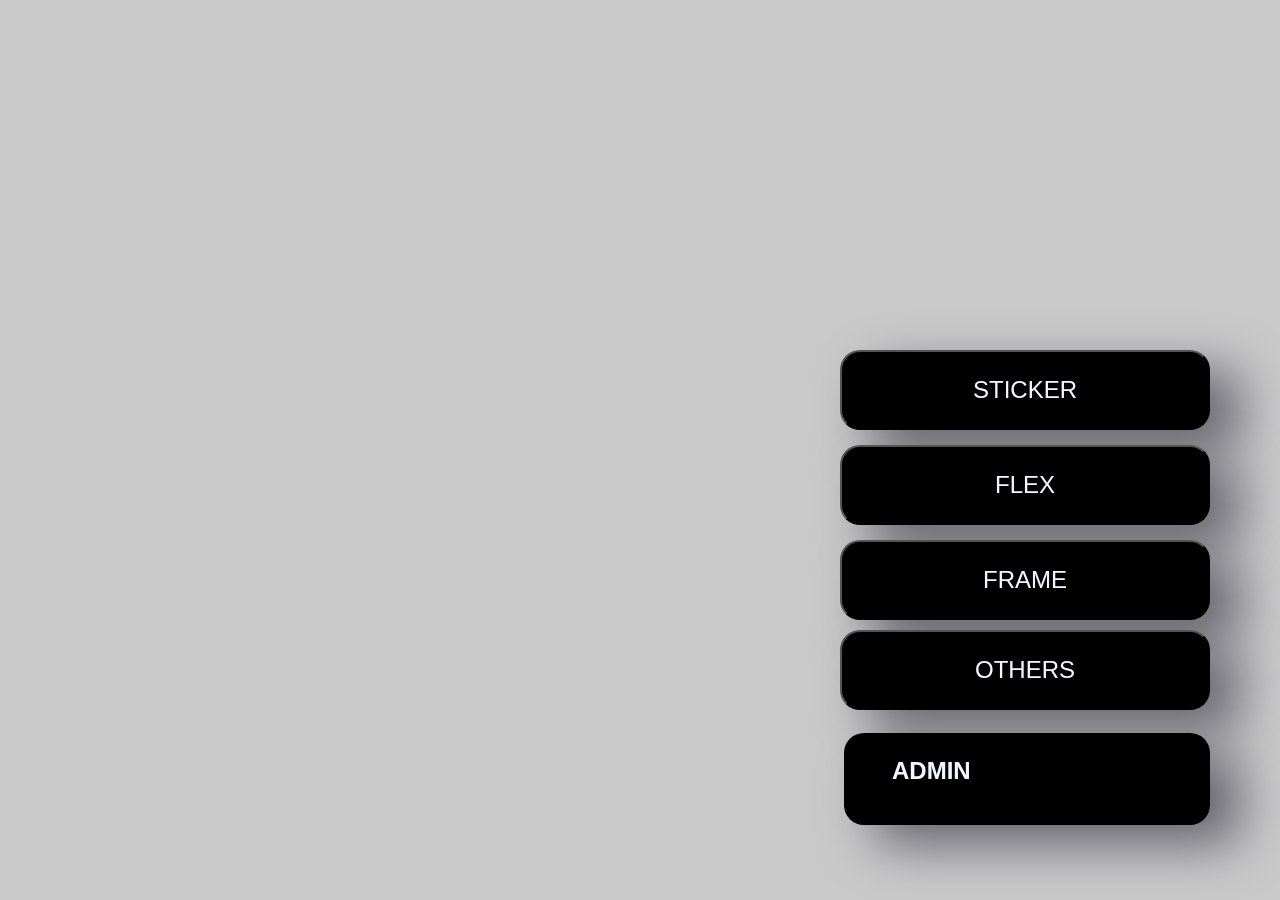
<file: index.html>
<!DOCTYPE html>
     <html>
        <haed>
            <link rel="stylesheet" href="style.css">
            <title>home</title>
        
        </haed>
        <body style="background-color: rgb(201, 201, 202);">
            
           <h2>
           <button class="button1" onclick="window.location.href='sticker.html';" value="click">STICKER</button>
           <button class="button2" onclick="window.location.href='flex.html';" value="click">FLEX</button>
           <button class="button3" onclick="window.location.href='frame.html';" value="click">FRAME</button>
           <button class="button4" onclick="window.location.href='others.html';" value="click">OTHERS</button>
           <buttom class="button8" onclick="window.location.href='admin.php';" value="click">ADMIN</buttom>
         </h2>
           
             
        </body>
    </html>
</file>
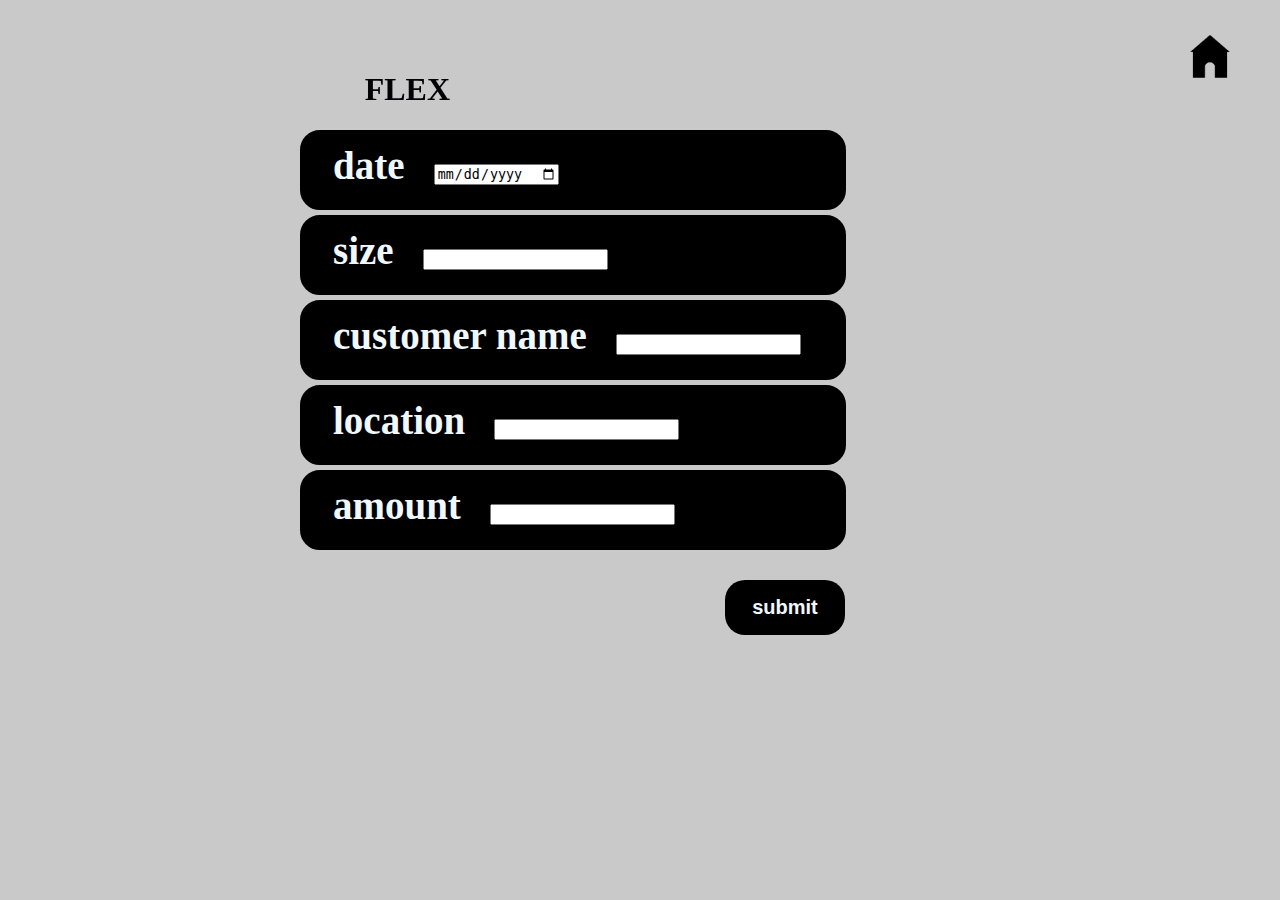
<file: flex.html>
<!DOCTYPE html>
<html>
    <head>
        <link rel="stylesheet" href="style.css">
        <title>flex</title>
        <style>
            input[type=submit]{
                background-color: rgb(0, 0, 0);
                color: aliceblue;
                border-radius: 20px;
                margin: 10px 15px;
                padding:7px 17px ;
                font-size: 20px;
                position: absolute;
                left:500px;
                top:500px;
                cursor: pointer;
                border: none;
}
        </style>  
    </head>
    <body style="background-color:rgb(201, 201, 202);">
        <img id="home" onclick="window.location.href='index.html';" class="home" value="click" src="images/home.png">
    <h1 style="top:50px;right:830px;color:rgb(2, 2, 5);">FLEX</h1>
    <h1 style="top:126px;left:290px;color: aliceblue;line-height: 1.7;">

        <!--form start-->
        <form name="b1" action="flex.php" method="post">
            
            <div class="first"> <tr>
            <td>date</td>
            <td>&nbsp;&nbsp;<input type="date" name="date" required=""></td>
        </tr><br>
    </div>
<div class="second ">
        <tr>
            <td>size</td>
            <td>&nbsp;&nbsp;<input type="text" name="size" required=""></td>
        </tr><br>
</div>
<div class="third">

        <tr>
            <td>customer name</td>
            <td>&nbsp;&nbsp;<input type="text" name="cusname" required=""></td>
        </tr><br>
</div>
<div class="fourth">
        <tr>
            <td>location</td>
            <td>&nbsp;&nbsp;<input type="text" name="location" required=""></td>
        </tr><br>
</div>
<div class="fifth">

        <tr>
            <td>amount</td>
            <td>&nbsp;&nbsp;<input type="number" name="amount" required=""></td>
        </tr><br>
        </div>
    </h1><input type="submit" style="top:570px;left:710px;width:120px;height:55px; font-weight: 800;" name="submit" value="submit">
    </form>
    </body>

</html>
</file>
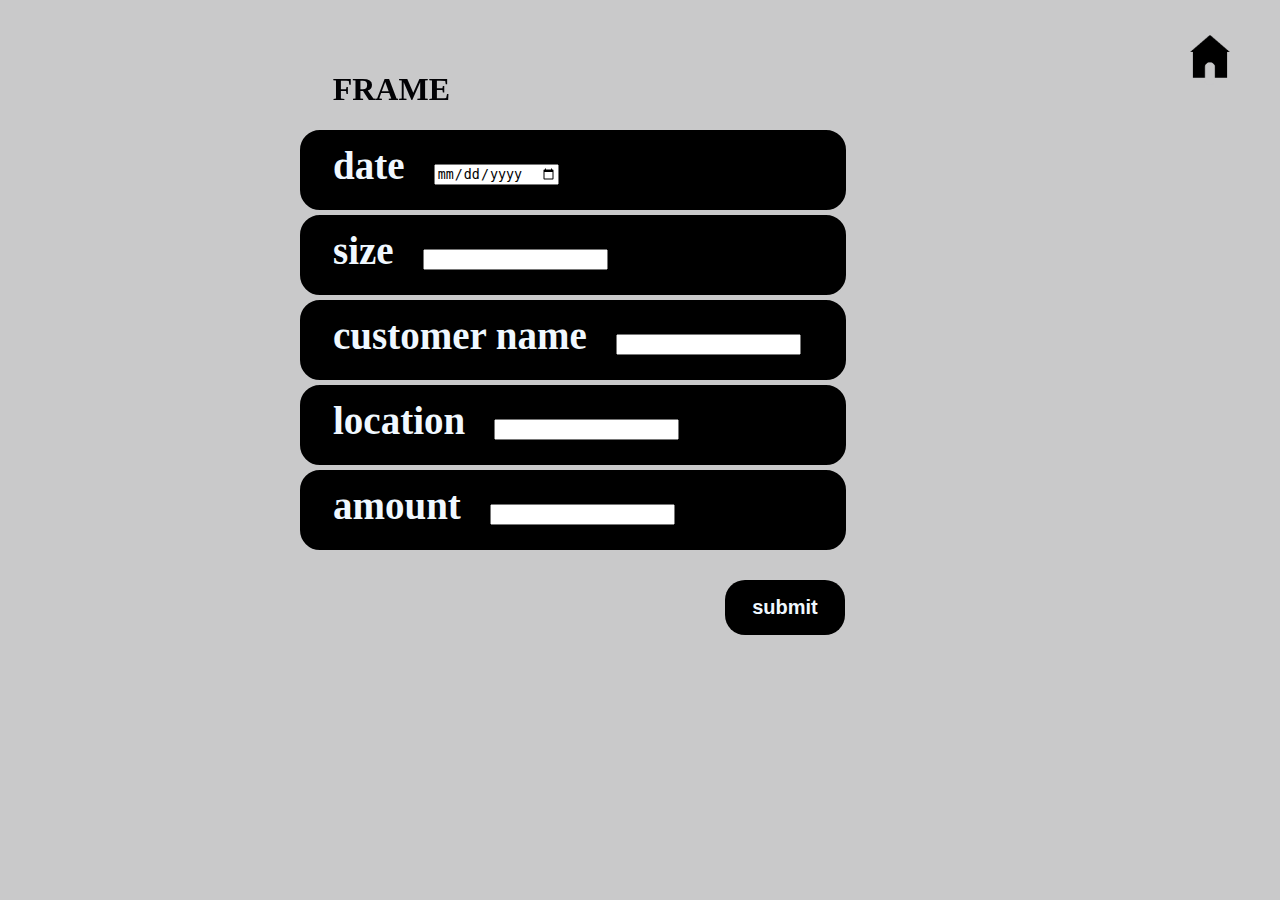
<file: frame.html>
<!DOCTYPE html>
<html>
    <head><link rel="stylesheet" href="style.css">
        <title>frame</title>
        <style>
            input[type=submit]{
                background-color: rgb(0, 0, 0);
  color: aliceblue;
  border-radius: 20px;
  margin: 10px 15px;
  padding:7px 17px ;
  font-size: 20px;
  position: absolute;
  left:500px;
  top:500px;
  cursor: pointer;
  border: none;
}
        </style>  
    </head>
    <body style="background-color:rgb(201, 201, 202);">
        <img id="home" onclick="window.location.href='index.html';" class="home" value="click" src="images/home.png">
    <h1 style="top:50px;right:830px;color:rgb(2, 2, 5);">FRAME</h1>

    <!--form start-->
    <form  action="frame.php" method="post">
    <h1 style="top:140px;left:290px;color: aliceblue;line-height: 1.7;">
        
        <div class="first"><tr>
            <td>date</td>
            <td>&nbsp;&nbsp;<input type="date" name="date"  required=""></td>
        </tr><br>
</div>
<div class="second">
        <tr>
            <td>size</td>
            <td>&nbsp;&nbsp;<input type="text" name="size"  required=""></td>
        </tr><br>
</div>
<div class="third">
        <tr>
            <td>customer name</td>
            <td>&nbsp;&nbsp;<input type="text" name="cus_name"  required=""></td>
        </tr><br>
        </div>
        <div class="fourth">
        <tr>
            <td>location</td>
            <td>&nbsp;&nbsp;<input type="text" name="location"  required=""></td>
        </tr><br>
</div>
<div class="fifth">
        <tr>
            <td>amount</td>
            <td>&nbsp;&nbsp;<input type="number" name="amount"  required=""></td>
        </tr><br>
    </div>

    </h1><input type="submit" style="top:570px;left:710px;width:120px;height:55px; font-weight: 800;" name="submit" value="submit">
    </form>
    </body>
</html>
</file>
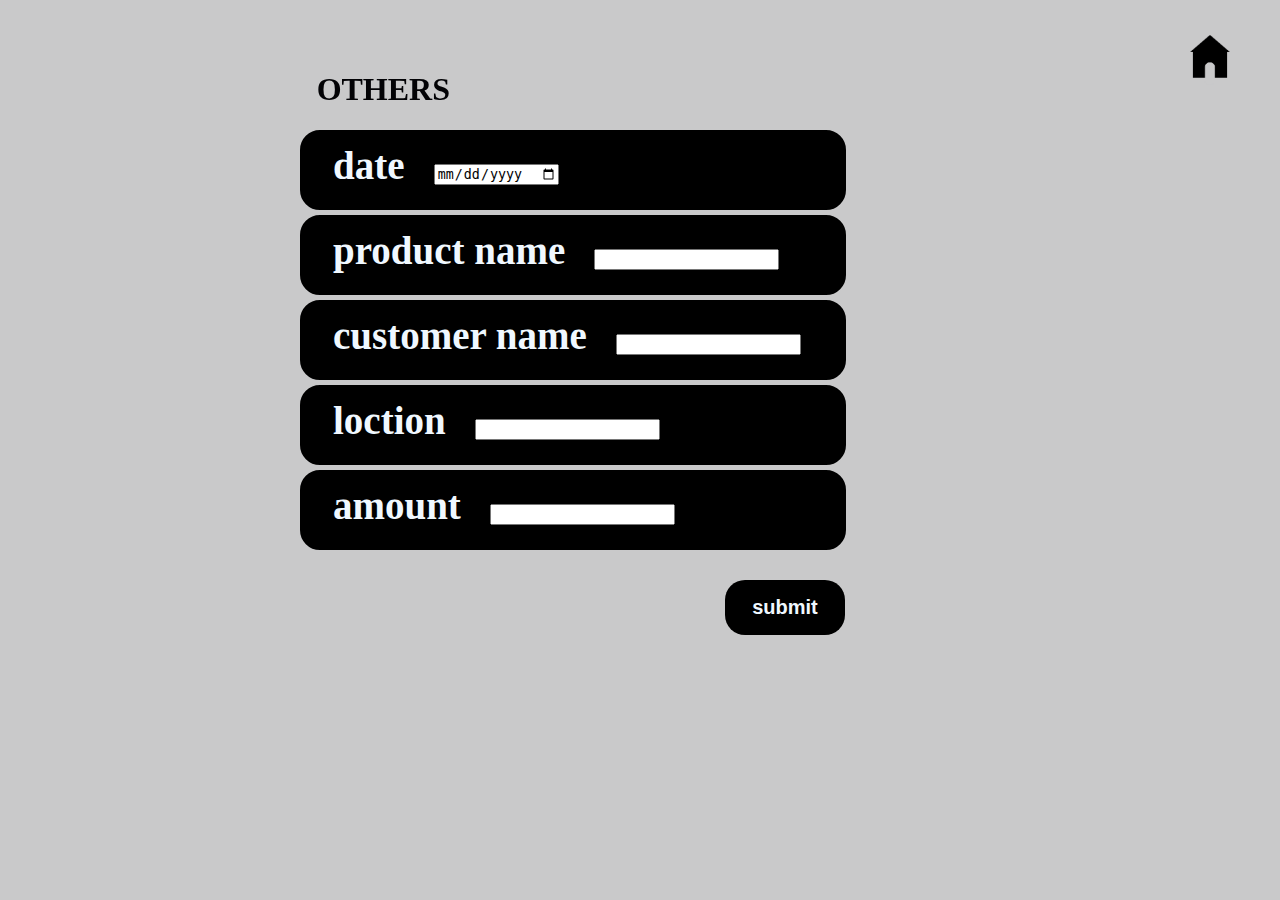
<file: others.html>
<!DOCTYPE html>
<html>
    <head>
        <link rel="stylesheet" href="style.css">
        <title> others</title>
        <style>
            input[type=submit]{
                background-color: rgb(0, 0, 0);
  color: aliceblue;
  border-radius: 20px;
  margin: 10px 15px;
  padding:7px 17px ;
  font-size: 20px;
  position: absolute;
  left:500px;
  top:500px;
  cursor: pointer;
  border: none;
}
        </style>  
    </head>
    <body style="background-color:rgb(201, 201, 202); ;">
        <img id="home" onclick="window.location.href='index.html';" class="home" value="click" src="images/home.png">
    <h1 style="top:50px;right:830px;color:rgb(2, 2, 5);">OTHERS</h1>

        <!--form start-->
        <form name="b1" action="others.php" method="post">
        <h1 style="top:140px;left:290px;color: aliceblue;line-height: 1.7;">
               
           <div class="first"> <tr>
            <td>date</td>
            <td>&nbsp;&nbsp;<input type="date" name="date"  required=""></td>
        </tr><br>
</div>
<div class="second">
        <tr>
            <td>product name</td>
            <td>&nbsp;&nbsp;<input type="text" name="pname"  required=""></td>
        </tr><br>
</div>
<div class="third">
        <tr>
            <td>customer name</td>
            <td>&nbsp;&nbsp;<input type="text" name="cname"  required=""></td>
        </tr><br>
        </div>
        <div class="fourth">
        <tr>
            <td>loction</td>
            <td>&nbsp;&nbsp;<input type="text" name="location"  required=""></td>
        </tr><br>
</div>
<div class="fifth">
        <tr>
            <td>amount</td>
            <td>&nbsp;&nbsp;<input type="number" name="amount"  required=""></td>
        </tr><br>
        </div>
        </h1><input type="submit" style="top:570px;left:710px;width:120px;height:55px; font-weight: 800;" name="submit" value="submit">
        </form>
    </body>

</html>
</file>
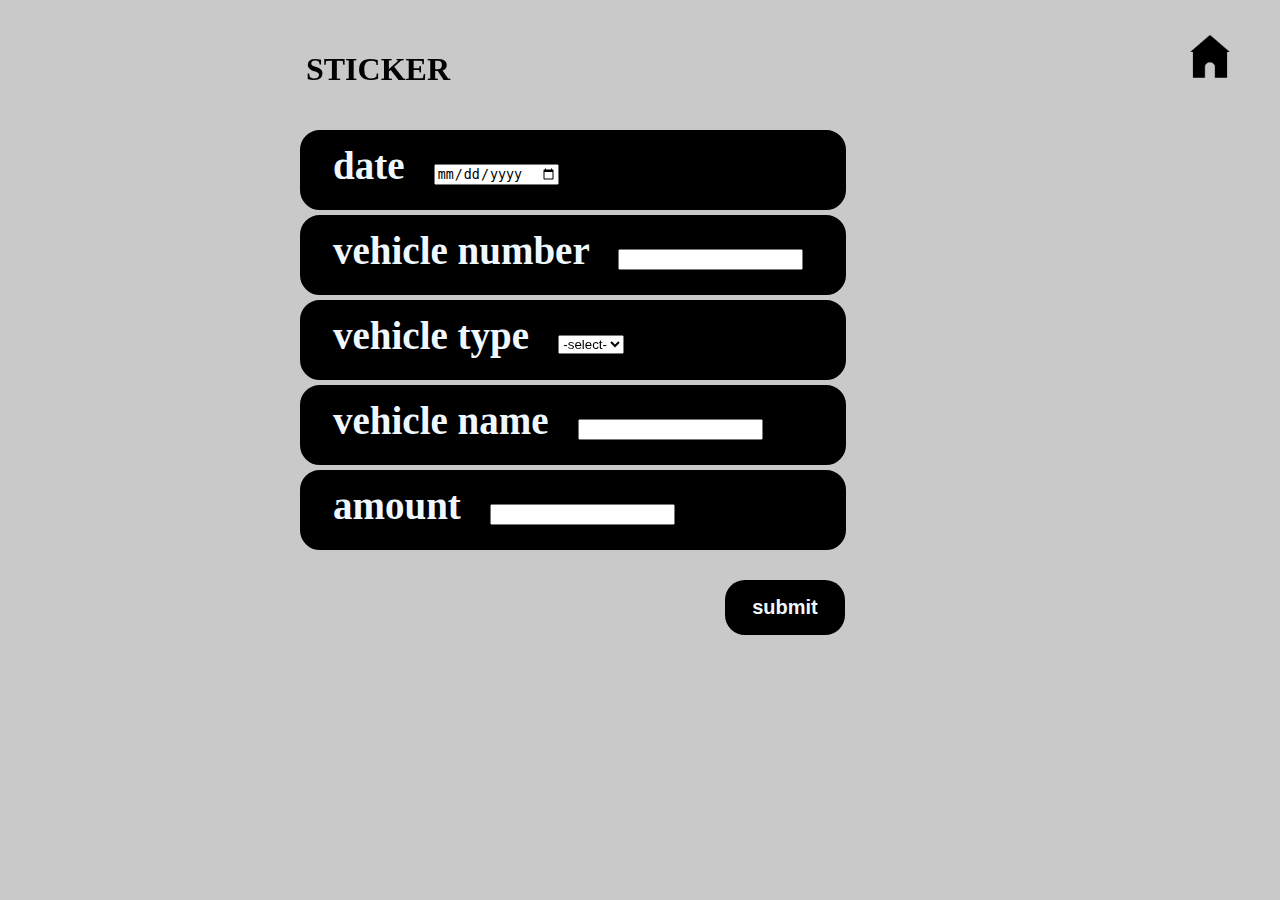
<file: sticker.html>
<!DOCTYPE html>
<html>
    <head>
        <link rel="stylesheet" href="style.css">
        <title>sticker</title>
        <style>
            input[type=submit]{
  background-color: rgb(0, 0, 0);
  color: aliceblue;
  border-radius: 20px;
  margin: 10px 15px;
  padding:7px 17px ;
  font-size: 20px;
  position: absolute;
  left:500px;
  top:500px;
  cursor: pointer;
  border: none;
}
        </style>  
</head>
<body style="background-color: rgb(201, 201, 202);">
    <img id="home" onclick="window.location.href='index.html';" class="home" value="click" src="images/home.png">
    <h1 style="top:30px;right:830px;color:rgb(2, 2, 5);">STICKER</h1>


    <!--form start-->
    <form name="b1" action="sticker.php" method="POST">
    <h1 style="top:140px;left:290px;color: aliceblue;line-height: 1.7;">

       <div class="first"> <tr>
                <td>date</td>
                <td>&nbsp;&nbsp;<input type="date" name="date" required=""></td>
            </tr><br> </div>
        </div>
    <div class="second">
    <tr>
        <td>vehicle number</td>
        <td>&nbsp;&nbsp;<input type="text" name="venum" required=""></td>
    </tr><br>
</div>
<div class="third">    
<tr>
        <td>vehicle type</td>
        <td>&nbsp;&nbsp;<select name="vtype" required="">
            <option>-select-</option>
            <option value="bike">bike</option>
            <option value="car">car</option>
            <option value="auto">auto</option>
            <option value="bus">bus</option>
            <option value="lorry">lorry</option>
        <option value="shop">shop</option></select>
    </tr><br>
</div>
<div class="fourth">  
    <tr>
        <td>vehicle name</td>
        <td>&nbsp;&nbsp;<input type="text" name="vname" required=""></td>
    </tr><br>
</div>
<div class="fifth">
    <tr>
        <td>amount</td>
        <td>&nbsp;&nbsp;<input type="number" name="amount" required=""></td>
    </tr><br>
</div>
</h1>

    <input type="submit" style="top:570px;left:710px;width:120px;height:55px;font-weight: 800;"  name="submit"  value="submit">
 </form>
</body>
</html>
</file>
<file: style.css>
body{
  background-color: rgb(201, 201, 202);
}

h1{
    text-align:top;   
    position: fixed;
  right: 480px;
  font-family:Comic Sans;
}
h2{
  position: fixed;
text-align: top;
bottom: 530px;
right: 730px;
}
div{
  position:fixed;
  right:196px;
  top:330px;
  cursor: pointer;
  color:rgb(228, 227, 227);
  font-size: 39px;
}
.button1{
  font-family: 'Helvetica', 'Arial', sans-serif;
  display: inline-block;
  width: 370px;
  height: 80px;
  font-size: 1em;
  padding: 1em 2em;
  margin-top: 100px;
  margin-bottom: 60px;
  background-color:rgb(0, 0, 0);
  color:aliceblue;
  border-radius: 20px;
  cursor: pointer;
  position: fixed;
  bottom: 410px;
  right: 70px;
  transition:  background-color 0.5s ease-in 0.3s;
  box-shadow: 30px 20px 50px rgba(6, 3, 19, 0.5);
}

.button1:hover {
  box-shadow: rgba(255, 255, 255, 0.692) 0 -25px 18px -14px inset,rgba(255, 255, 255, 0.692) 0 1px 2px,rgba(255, 255, 255, 0.692) 0 2px 4px,rgba(255, 255, 255, 0.692) 0 4px 8px,rgba(255, 255, 255, 0.692) 0 8px 16px,rgba(255, 255, 255, 0.692) 0 16px 32px;
  transform: scale(1.05) rotate(-1deg);
}


.button2{
  font-family: 'Helvetica', 'Arial', sans-serif;
  display: inline-block;
  width: 370px;
  height: 80px;
  font-size: 1em;
  padding: 1em 2em;
  margin-top: 100px;
  margin-bottom: 60px;
  background-color:rgb(0, 0, 0);
  color:aliceblue;
  border-radius: 20px;
  cursor: pointer;
  position: fixed;
  bottom: 315px;
  right: 70px;
  transition:  background-color 0.5s ease-in 0.3s;
  box-shadow: 30px 20px 50px rgba(6, 3, 19, 0.5);
}

.button2:hover {
  box-shadow: rgba(251, 255, 0, 0.521) 0 -25px 18px -14px inset,rgba(251, 255, 0, 0.521) 0 1px 2px,rgba(251, 255, 0, 0.521) 0 2px 4px,rgba(251, 255, 0, 0.521) 0 4px 8px,rgba(251, 255, 0, 0.521) 0 8px 16px,rgba(251, 255, 0, 0.521) 0 16px 32px;
  transform: scale(1.05) rotate(-1deg);
}



.button3{
  font-family: 'Helvetica', 'Arial', sans-serif;
  display: inline-block;
  width: 370px;
  height: 80px;
  font-size: 1em;
  padding: 1em 2em;
  margin-top: 100px;
  margin-bottom: 60px;
  background-color:rgb(0, 0, 0);
  color:aliceblue;
  border-radius: 20px;
  cursor: pointer;
  position: fixed;
  bottom: 220px;
  right: 70px;
  transition:  background-color 0.5s ease-in 0.3s;
  box-shadow: 30px 20px 50px rgba(6, 3, 19, 0.5);
}

.button3:hover {
  box-shadow: rgba(2, 253, 98, 0.35) 0 -25px 18px -14px inset,rgba(2, 253, 98, 0.35) 0 1px 2px,rgba(2, 253, 98, 0.35) 0 2px 4px,rgba(2, 253, 98, 0.35) 0 4px 8px,rgba(2, 253, 98, 0.35) 0 8px 16px,rgba(2, 253, 98, 0.35) 0 16px 32px;
  transform: scale(1.05) rotate(-1deg);
}

.button4{
  font-family: 'Helvetica', 'Arial', sans-serif;
  display: inline-block;
  width: 370px;
  height: 80px;
  font-size: 1em;
  padding: 1em 2em;
  margin-top: 100px;
  margin-bottom: 60px;
  background-color:rgb(0, 0, 0);
  color:aliceblue;
  border-radius: 20px;
  cursor: pointer;
  position: fixed;
  bottom: 130px;
  right:70px;
  transition:  background-color 0.5s ease-in 0.3s;
  box-shadow: 30px 20px 50px rgba(6, 3, 19, 0.5);
} 

.button4:hover {
  box-shadow: rgba(0, 102, 255, 0.35) 0 -25px 18px -14px inset,rgba(0, 102, 255, 0.35) 0 1px 2px,rgba(0, 102, 255, 0.35) 0 2px 4px,rgba(0, 102, 255, 0.35) 0 4px 8px,rgba(0, 102, 255, 0.35) 0 8px 16px,rgba(0, 102, 255, 0.35) 0 16px 32px;
  transform: scale(1.05) rotate(-1deg);
}

.button8{
  font-family: 'Helvetica', 'Arial', sans-serif;
  display: inline-block;
  width: 270px;
  height: 44px;
  font-size: 1em;
  padding: 1em 2em;
  margin-top: 100px;
  margin-bottom: 60px;
  background-color:rgb(0, 0, 0);
  color:aliceblue;
  border-radius: 20px;
  justify-content: center;
  cursor: pointer;
  position: fixed;
  bottom: 15px;
  right: 70px;
  transition:  background-color 0.5s ease-in 0.3s;
  box-shadow: 30px 20px 50px rgba(6, 3, 19, 0.5);
}

.button8:hover {
  box-shadow: rgba(236, 5, 16, 0.603) 0 -25px 18px -14px inset,rgba(236, 5, 16, 0.603) 0 1px 2px,rgba(236, 5, 16, 0.603) 0 2px 4px,rgba(236, 5, 16, 0.603) 0 4px 8px,rgba(236, 5, 16, 0.603) 0 8px 16px,rgba(236, 5, 16, 0.603) 0 16px 32px;
  transform: scale(1.05) rotate(-1deg);
}


.first{
   position: fixed;
   top:130px;
   left:300px;
    border-style: solid;
    border-color: black;
    background-color: black;
    color:aliceblue;
    height:50px;
    width:500px;
    padding-right: 10px;
    padding-bottom: 24px;
    padding-left: 30px;
    justify-content: center;
    border-radius: 20px;

}

.second{
  position: fixed;
  top:215px;
  left:300px;
  border-style: solid;
  border-color: black;
  background-color: black;
  color:aliceblue;
  height:50px;
  width:500px;
  padding-right: 10px;
  padding-bottom: 24px;
  padding-left: 30px;
  justify-content: center;
  border-radius: 20px;

}

.third{
  position: fixed;
  top:300px;
  left:300px;
  border-style: solid;
  border-color: black;
  background-color: black;
  color:aliceblue;
  height:50px;
  width:500px;
  padding-right: 10px;
  padding-bottom: 24px;
  padding-left: 30px;
  justify-content: center;
  border-radius: 20px;
  
}

.fourth{
  position:fixed;
  top:385px;
  left:300px;
  border-style: solid;
  border-color: black;
  background-color: black;
  color:aliceblue;
  height:50px;
  width:500px;
  padding-right: 10px;
  padding-bottom: 24px;
  padding-left: 30px;
  justify-content: center;
  border-radius: 20px;
  
}
.fifth{
  position: fixed;
  top:470px;
  left:300px;
  border-style: solid;
  border-color: black;
  background-color: black;
  color:aliceblue;
  height:50px;
  width:500px;
  padding-right: 10px;
  padding-bottom: 24px;
  padding-left: 30px;
  justify-content: center;
  border-radius: 20px;

}
.home{
  cursor: pointer;
  position: fixed;
  top: 35px;
  right: 50px;
  width: 40px;
  height:50px;
  transition: transform 0.7s ease-in-out; 
}
.home:hover {
  width:75px;
  height:85px;
  border-radius: 20px;
}
.thumps{
  position:fixed;
  top:230px;
  left:720px;
  width:100px;
  height:100px;
  border-radius: 50%;
}
.billok{
  color:black;
  font-size:70px;
  font-weight:bolder;
  position:fixed;
  top:250px;
  left:500px;
}
.home1{
  cursor: pointer;
  position: fixed;
  top: 360px;
  left:550px;
  width:75px;
  height:85px;
  border-radius: 20px;
  transition: transform 0.7s ease-in-out; 
}

.back1{
  cursor: pointer;
  position: fixed;
  top: 360px;
  left:650px;
  width:75px;
  height:85px;
  border-radius: 50%;
  transition: transform 0.7s ease-in-out; 
}
</file>
